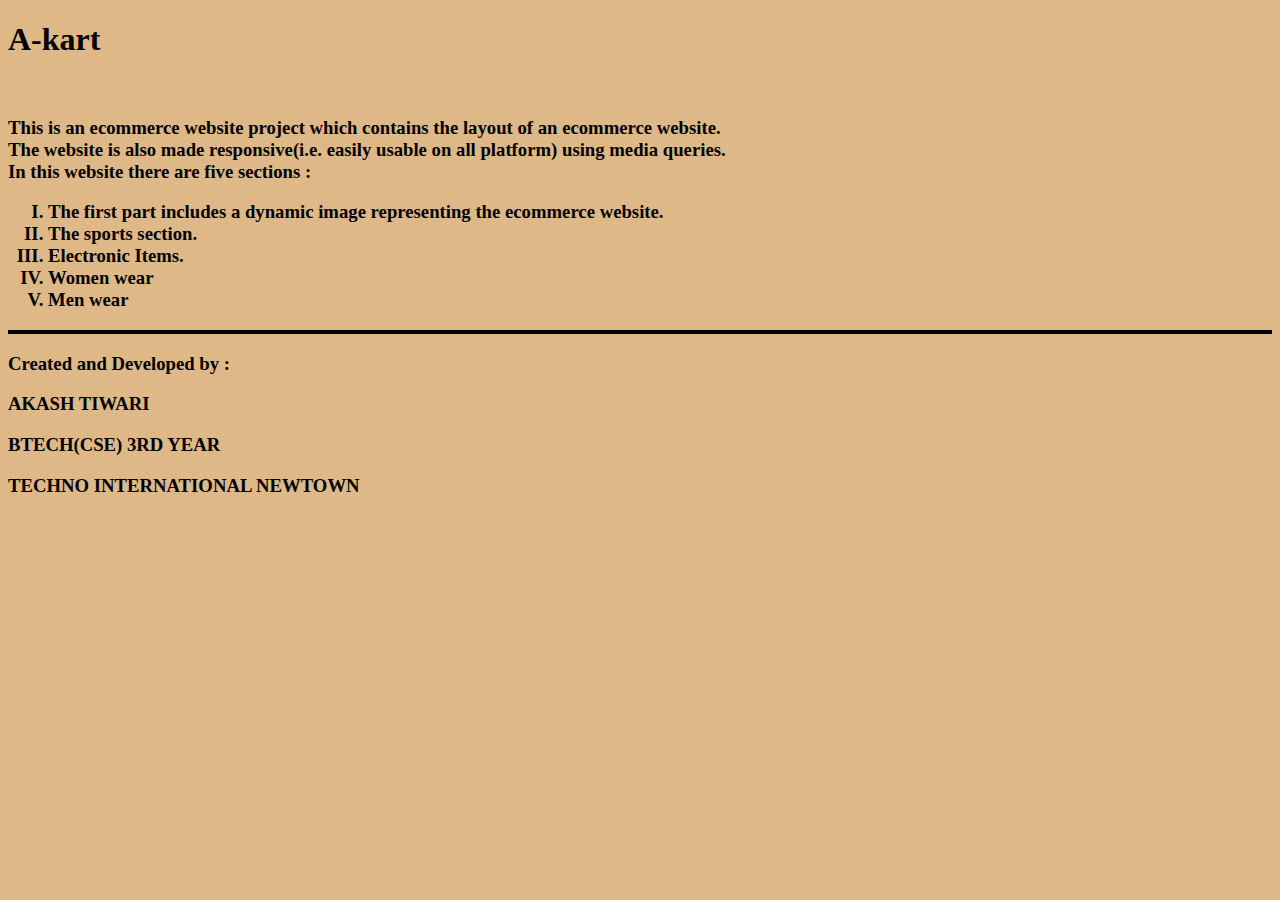
<file: about.html>
<!DOCTYPE html>
<html lang="en">
<head>
    <meta charset="UTF-8">
    <meta http-equiv="X-UA-Compatible" content="IE=edge">
    <meta name="viewport" content="width=device-width, initial-scale=1.0">
    <title>Document</title>
    <link rel="stylesheet" href="style3.css">
</head>
<body>
    <h1>A-kart</h1>
<br>
<p><h3>This is an ecommerce website project which contains the layout of an ecommerce website.<br>
    The website is also made responsive(i.e. easily usable on all platform) using media queries.<br>
In this website there are five sections :<br>
<ol type="I">
    <li>The first part includes a dynamic image representing the ecommerce website.</li>
    <li>The sports section.</li>
    <li>Electronic Items.</li>
    <li>Women wear</li>
    <li>Men wear</li>
</ol> </h3>

</p>
<p class="INTRO"><h3>Created and Developed by :</h3>
<h3>AKASH TIWARI</h3>
<H3>BTECH(CSE) 3RD YEAR</H3>
<H3>TECHNO INTERNATIONAL NEWTOWN</H3></p>
</body>
</html>
</file>
<file: style3.css>
body{
    background-color: burlywood;
}
.INTRO{
    border: 2px solid black;
}
</file>
